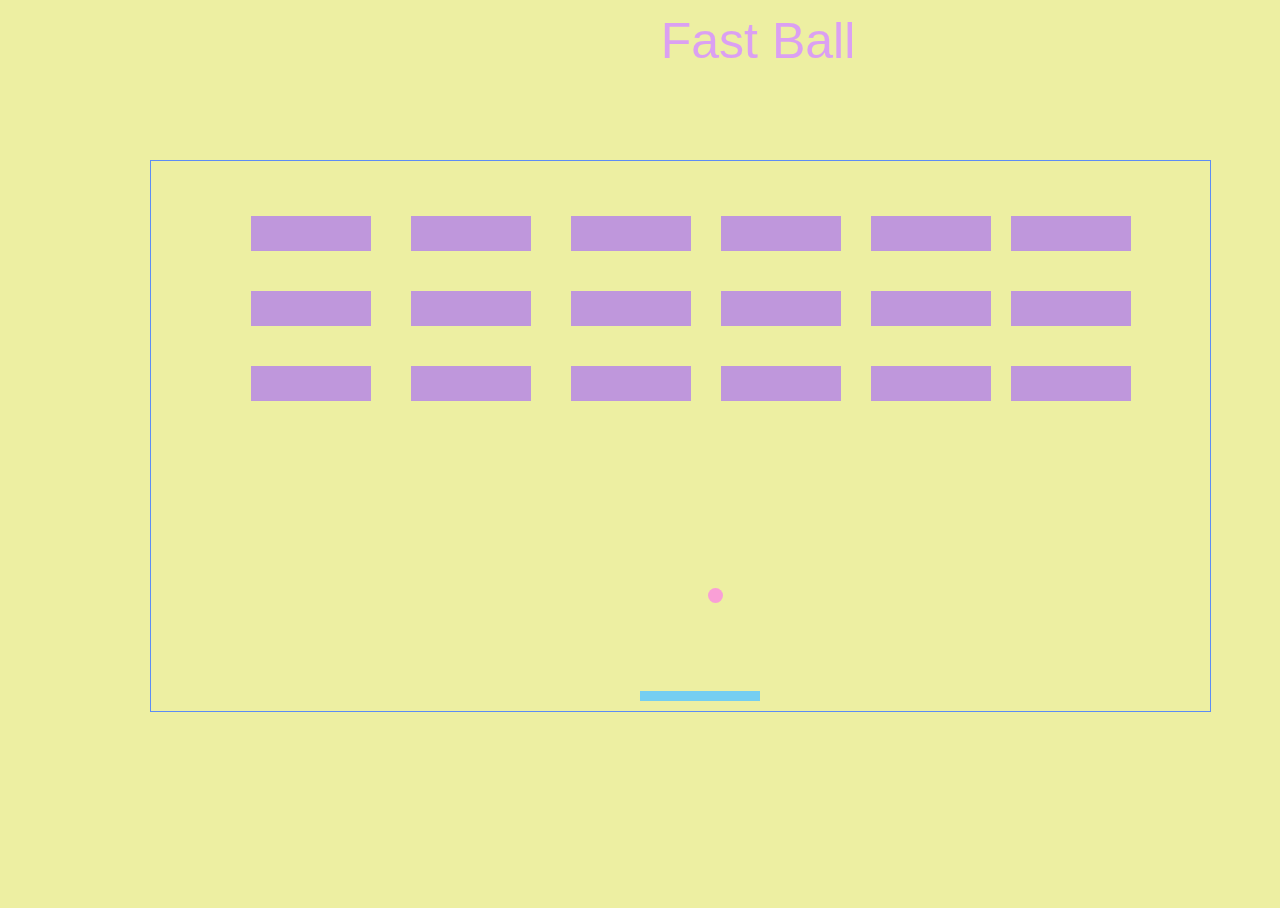
<file: juego (1)/inicio.html>
<!DOCTYPE html>
<html lang="en">
<head>
    <meta charset="UTF-8">
    <meta http-equiv="X-UA-Compatible" content="IE=edge">
    <meta name="viewport" content="width=device-width, initial-scale=1.0">
    <link rel="stylesheet" href="style.css">
    <title>Fast Ball</title>
    <canvas id="miCanvas" width="1500" height="100">
        Your browser does not support the canvas element.
        </canvas>
    
        <script>
        var canvas = document.getElementById("miCanvas");
        var ctx=canvas.getContext("2d");
        ctx.font="50px Arial";
        ctx.fillStyle = "#DBA0F2"
        ctx.textAlign = "center";
        ctx.fillText("Fast Ball", canvas.width/2, canvas.height/2);
        </script>
</head>
<body>

    <div class="container">
        <div class="contenedor">
    </div>
    <script src="inicio.js"></script>
</body>
</html>
</file>
<file: juego (1)/style.css>
body{
    background-color: rgba(232, 234, 136, 0.781);
    display: block;
}
h1{
    position: center;
    color: blueviolet;
}
.container{
    width: 980px;
    height: 20vh;
    margin:2rem auto;
}
.contenedor{
    width: 1059px;
    height: 550px;
    position: relative;
    border:1px solid rgb(93, 141, 245);
    margin:3rem auto;
}
.bloque{
    
    height:35px;
    width:120px;
    background-color:rgba(171, 115, 244, 0.705);
    position: absolute;
}
.usuario{
    width:120px;
    height:10px;
    position:absolute;
    background-color:rgb(117, 206, 241);
}
.bola{
    height:15px;
    width:15px;
    position:absolute;
    border-radius: 10px;
    background-color:rgb(249, 159, 214);
}
html, body 
{ 
 height: 100%;
 overflow: hidden
}
element.style {
    left: 939px;
    bottom: 10px;
}
</file>
